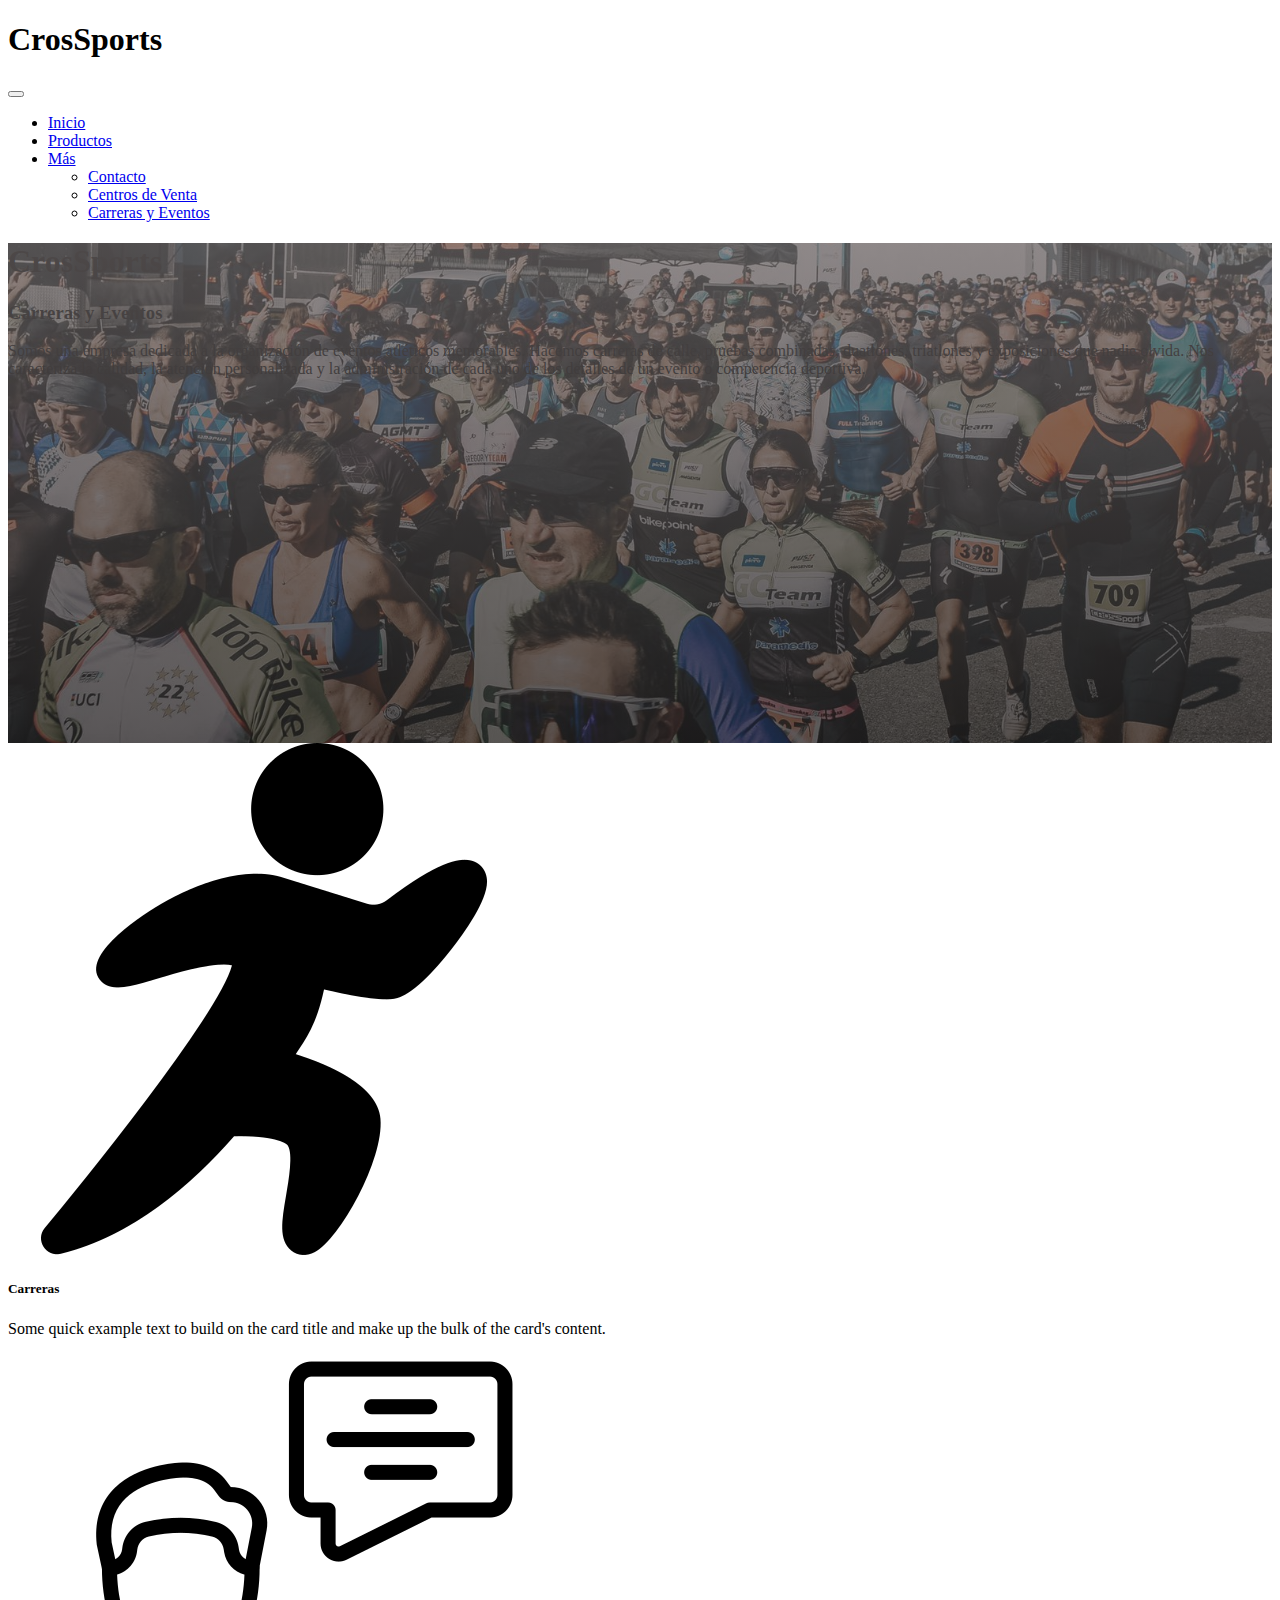
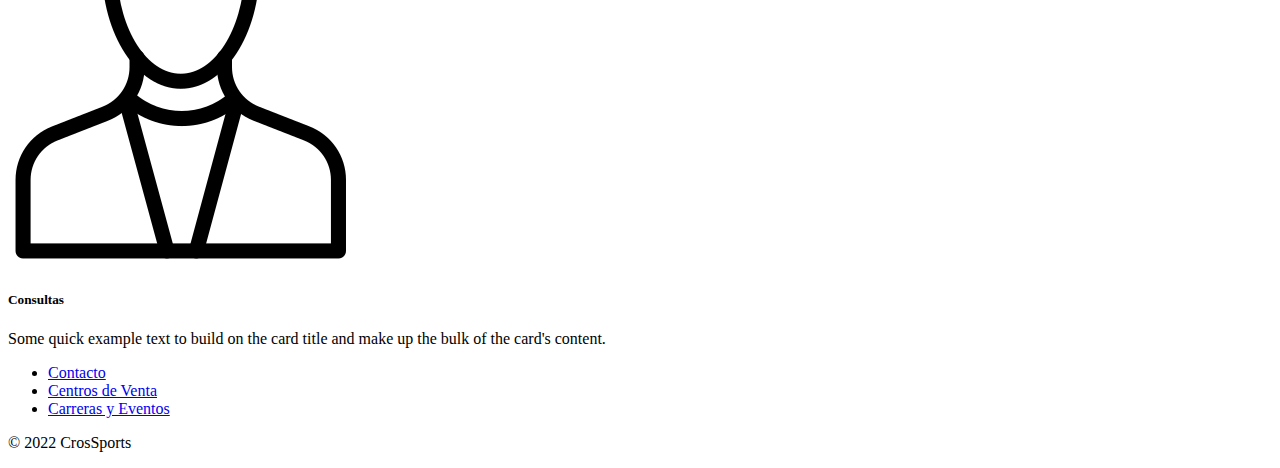
<file: index.html>
<!doctype html>
<html lang="es">
  <head>
    <meta charset="utf-8">
    <meta name="viewport" content="width=device-width, initial-scale=1">
    <title>CrosSports</title>
    <link 
    href="https://cdn.jsdelivr.net/npm/bootstrap@5.1.3/dist/css/bootstrap.min.css" 
    rel="stylesheet" 
    integrity="sha384-1BmE4kWBq78iYhFldvKuhfTAU6auU8tT94WrHftjDbrCEXSU1oBoqyl2QvZ6jIW3" 
    crossorigin="anonymous"
    >
    <link rel="stylesheet" href="css/style.css">
  </head>
  <body>
    <div id="header" class="bg-dark">
      <div class="container-md bg-dark">
          <nav class="navbar navbar-expand-lg navbar-dark">
          <div class="container-fluid">
            <h1 class="navbar-brand fs-1">CrosSports</h1>
            <button class="navbar-toggler" type="button" data-bs-toggle="collapse" data-bs-target="#navbarNavDropdown" aria-controls="navbarNavDropdown" aria-expanded="false" aria-label="Toggle navigation">
              <span class="navbar-toggler-icon"></span>
            </button>
            <div class="collapse navbar-collapse" id="navbarNavDropdown">
              <ul class="navbar-nav">
                <li class="nav-item">
                  <a class="nav-link active" aria-current="page" href="./index.html">Inicio</a>
                </li>
                <li class="nav-item">
                  <a class="nav-link" href="pages/products.html">Productos</a>
                </li>
                <li class="nav-item dropdown">
                  <a class="nav-link dropdown-toggle" href="#" id="navbarDropdownMenuLink" role="button" data-bs-toggle="dropdown" aria-expanded="false">
                    Más
                  </a>
                  <ul class="dropdown-menu" aria-labelledby="navbarDropdownMenuLink">
                    <li><a class="dropdown-item" href="#">Contacto</a></li>
                    <li><a class="dropdown-item" href="#">Centros de Venta</a></li>
                    <li><a class="dropdown-item" href="#">Carreras y Eventos</a></li>
                  </ul>
                </li>
              </ul>
            </div>
          </div>
        </div>
      </nav>
    </div>
    <div id="banner" class="d-flex align-items-center">
      <span></span>
      <div class="col-md-9 mx-auto text text-white text-center">
        <h1 class="fw-bold mb-3">
          CrosSports
        </h1>
        <h3>Carreras y Eventos</h3>
        <p>Somos una empresa dedicada a la organización de eventos atléticos memorables. Hacemos carreras de calle, pruebas combinadas, duatlones, triatlones y exposiciones que nadie olvida. Nos caracteriza la calidad, la atención personalizada y la administración de cada uno de los detalles de un evento o competencia deportiva.</p>
      </div>
    </div>
    <div class="container my-4">
      <div class="row">
        <div class="card col-md-6 d-flex align-items-center bg-secondary  bg-opacity-25">
          <div class="cardIcon py-2">
            <img 
              class="img-fluid"
              src="assets/athletics.png" 
              class="card-img-top" 
              alt="Icono de Carreras"
            >
          </div>
          <div class="card-body">
            <h5 class="card-title fw-bold fs-3">Carreras</h5>
            <p class="card-text">Some quick example text to build on the card title and make up the bulk of the card's content.</p>
          </div>
        </div>
        <div class="card col-md-6 d-flex align-items-center bg-secondary  bg-opacity-25">
          <div class="cardIcon py-2">
            <img 
              class="img-fluid"
              src="assets/consultant-services.png" 
              class="card-img-top" 
              alt="Icono de Preguntas Frecuentes"
            >
          </div>
          <div class="card-body">
            <h5 class="card-title fw-bold fs-3">Consultas</h5>
            <p class="card-text">Some quick example text to build on the card title and make up the bulk of the card's content.</p>
          </div>
        </div>
      </div>
    </div>
    <div class="container">
      <footer class="py-3">
        <ul class="nav justify-content-center border-bottom pb-3 mb-3">
          <li class="nav-item">
            <a href="#" class="nav-link px2 text-muted">Contacto</a>
          </li>
          <li class="nav-item">
            <a href="#" class="nav-link px2 text-muted">Centros de Venta</a>
          </li>
          <li class="nav-item">
            <a href="#" class="nav-link px2 text-muted">Carreras y Eventos</a>
          </li>
        </ul>
        <p class="text-center text-muted">&#169; 2022 CrosSports</p>
      </footer>
    </div>
    
    <script 
        src="https://cdn.jsdelivr.net/npm/bootstrap@5.1.3/dist/js/bootstrap.bundle.min.js" 
        integrity="sha384-ka7Sk0Gln4gmtz2MlQnikT1wXgYsOg+OMhuP+IlRH9sENBO0LRn5q+8nbTov4+1p" 
        crossorigin="anonymous">
    </script>
  </body>
</html>
</file>
<file: css/style.css>
#banner {
    position: relative;
    background-image: url(../assets/dua-2.jpg);
    background-repeat: no-repeat;
    background-size: cover;
    background-position: center;
    min-height: 500px;
    height: 50vh;
}
#banner span {
    position: absolute;
    width: 100%;
    height: 100%;
    background: linear-gradient(180deg, rgb(111, 104, 104), rgb(38, 36, 36));
    opacity: .7;
}
#banner .text {
    z-index: 1;
}
.cardIcon {
    max-width: 150px;
}
</file>
